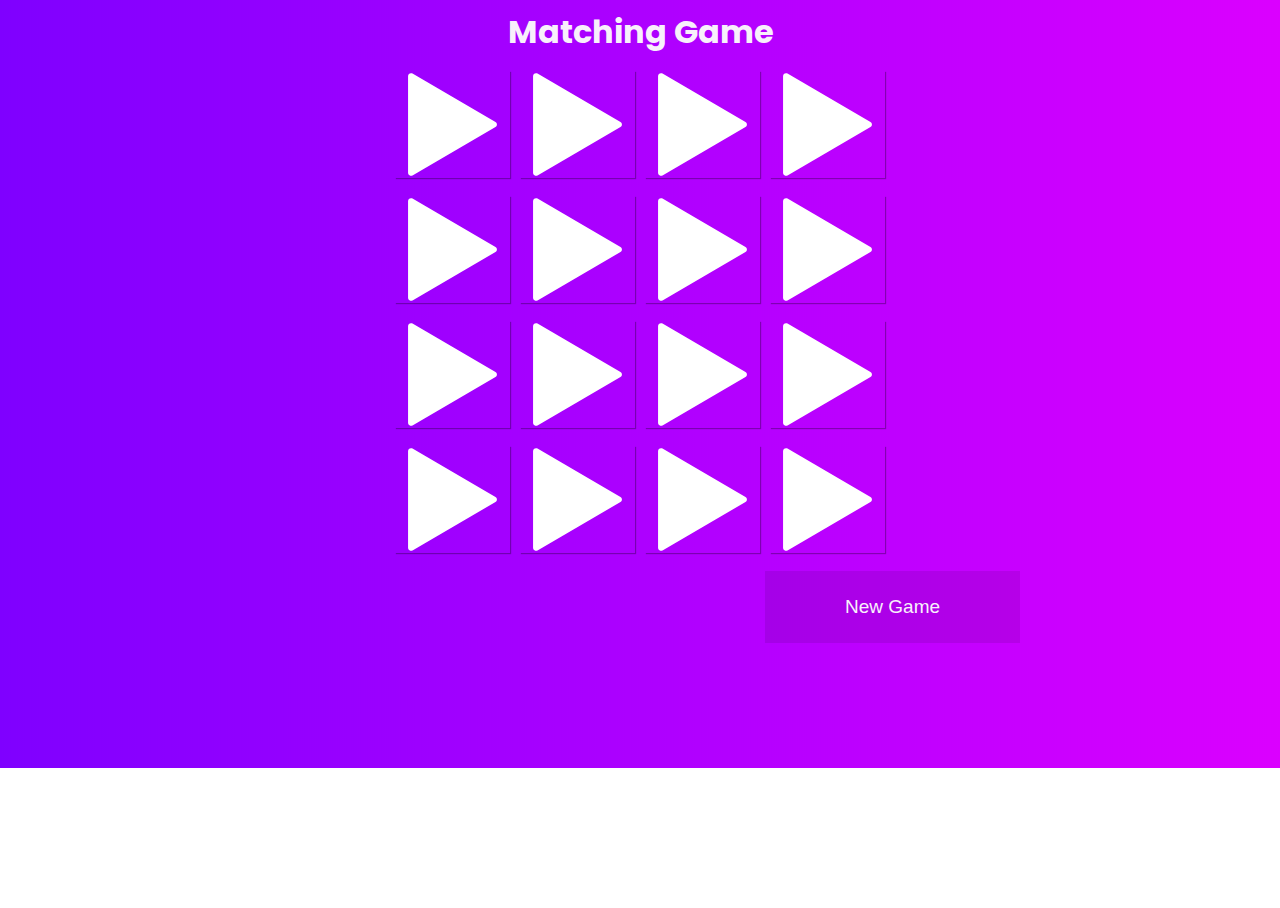
<file: index.html>
<!DOCTYPE html>
<html lang="en">
<head>
    <meta charset="UTF-8">
    <meta name="viewport" content="width=device-width, initial-scale=1.0">
    <meta http-equiv="X-UA-Compatible" content="ie=edge">
    <link rel="stylesheet" href="https://cdnjs.cloudflare.com/ajax/libs/font-awesome/5.8.2/css/all.css">
    <link rel="stylesheet" href="styles.css">
    <title>Matching Game</title>
</head>
<body>
    <header>
        <h1 id="title" class="">Matching Game</h1>
    </header>

    <audio id="audio" src="sounds/trap-clap-08.wav"></audio>
    <div id="game-container">
        <div class="card" data-framework="chill">
            <img class="front" src="img/icons_Chill.svg" />
            <img class="back" src="img/icons_play.svg" />
        </div>
        <div class="card" data-framework="chill">
                <img class="front" src="img/icons_Chill.svg"  />
                <img class="back" src="img/icons_play.svg"  />
            </div>
            <div class="card" data-framework="focus" >
                    <img class="front" src="img/icons_Focus.svg"  />
                    <img class="back" src="img/icons_play.svg" />
                </div>
                <div class="card" data-framework="focus">
                        <img class="front"  src="img/icons_Focus.svg" />
                        <img class="back" src="img/icons_play.svg" />
                    </div>
                    <div class="card" data-framework="funk">
                            <img class="front" src="img/icons_Funk.svg" />
                            <img class="back"  src="img/icons_play.svg" />
                        </div>
                        <div class="card" data-framework="funk">
                                <img class="front"  src="img/icons_Funk.svg"  />
                                <img class="back" src="img/icons_play.svg" />
                            </div>
                            <div class="card" data-framework="hiphop">
                                    <img class="front" src="img/icons_HipHop.svg" />
                                    <img class="back" src="img/icons_play.svg"  />
                                </div>
                                <div class="card" data-framework="hiphop">
                                        <img class="front" src="img/icons_HipHop.svg"  />
                                        <img class="back" src="img/icons_play.svg"  />
                                    </div>
                                    <div class="card" data-framework="jazz">
                                            <img class="front" src="img/icons_Jazz.svg"  />
                                            <img class="back"src="img/icons_play.svg" />
                                        </div>
                                        <div class="card" data-framework="jazz">
                                                <img class="front" src="img/icons_Jazz.svg" />
                                                <img class="back"  src="img/icons_play.svg" />
                                            </div>
                                            <div class="card" data-framework="rnb">
                                                    <img class="front" src="img/icons_RNB.svg"  />
                                                    <img class="back"  src="img/icons_play.svg" />
                                                </div>
                                                <div class="card" data-framework="rnb">
                                                        <img class="front" src="img/icons_RNB.svg" />
                                                        <img class="back"  src="img/icons_play.svg"  />
                                                    </div>
                                                    <div class="card" data-framework="sad">
                                                            <img class="front" src="img/icons_Sad.svg" />
                                                            <img class="back" src="img/icons_play.svg" />
                                                        </div>
                                                        <div class="card"  data-framework="sad">
                                                                <img class="front"  src="img/icons_Sad.svg" />
                                                                <img class="back"  src="img/icons_play.svg" />
                                                            </div>
                                                            <div class="card"  data-framework="soul">
                                                                    <img class="front"  src="img/icons_Soul.svg"  />
                                                                    <img class="back" src="img/icons_play.svg" />
                                                                </div>
                                                                <div class="card"  data-framework="soul">
                                                                        <img class="front" src="img/icons_Soul.svg"  />
                                                                        <img class="back"  src="img/icons_play.svg" />
                                                                    </div>

    </div>
    
  
    <button id="resetGame" class="btn-2" onClick="window.location.reload()"><span>New Game</span></button>

    
</body>
<script src="cardfunction.js"></script>
</html>
</file>
<file: styles.css>
@import url("https://fonts.googleapis.com/css?family=Poppins&display=swap");
@import url("https://fonts.googleapis.com/css?family=Arimo&display=swap");


*{
  padding: 0;
  margin:0;
  box-sizing: border-box;
}
body {
  background: no-repeat url("img/Purpink.jpg");
  height: 100vh;
  position: relative;
}
#game-container {
	width: 500px;
	height: 500px;
	margin: 0 auto;
	display: flex;
	flex-wrap: wrap;
	perspective: 1000px;
}
.card{
  width: calc(25% - 10px);
	height: calc(23.333% - 10px);
	margin: 5px;
	position: relative;
	transform: scale(1);
	transform-style: preserve-3d;
	transition: transform .5s;
	box-shadow: 1px 1px 1px rgba(0,0,0,.3);
}
.no-border{
  box-shadow: none;
  transition: box-shadow 1.3s ease-in-out;
}
.card:active {
	transform: scale(0.85);
	transition: transform .1.5s;
}
.card.flip {
  transform: rotateY(180deg);
  
}
.front,
.back {
	width: 100%;
	height: 100%;
	position: absolute;
	border-radius: 5px;
	backface-visibility: hidden;
}
.front {
	transform: rotateY(180deg);
}

h1 {
  font-family: 'Poppins', sans-serif;
  color: #F8F0FB;
  text-align: center;
  margin-bottom: 10px;
}

/* Button Styling */
*, *:after, *:before {
  -webkit-box-sizing: border-box;
  -moz-box-sizing: border-box;
  box-sizing: border-box;
}
button{
  display: inline-block;
  position: relative;
  background: none;
  border: none;
  color: #F8F0FB;
  font-size: 19px;
  cursor: pointer;
  margin-top: 5px;
  margin-left: 85vh;
  background: rgba(0,0,0,0.09);
}
span{
  display: block;
  padding: 25px 80px;
}
button::before, button::after{
  content:"";
  width: 0;
  height: 2px;
  position: absolute;
  transition: all 0.2s linear;
  background: #F8F0FB;
}
span::before, span::after{
  content:"";
  width:2px;
  height:0;
  position: absolute;
  transition: all 0.2s linear;
  background: #F8F0FB;
}
button:hover::before, button:hover::after{
  width: 100%;
}
button:hover span::before, button:hover span::after{
  height: 100%;
}
.btn-2::before, .btn-2::after{
  transition-delay: 0s;
}
.btn-2 span::before, .btn-2 span::after{
  transition-delay: 0.2s;
}
.btn-2::before{
  right: 0;
  top: 0;
}
.btn-2::after{
  left: 0;
  bottom: 0;
}
.btn-2 span::before{
  left: 0;
  top: 0;
}
.btn-2 span::after{
  right: 0;
  bottom: 0;
}
.btn-2:hover::before, .btn-2:hover::after{
  transition-delay: 0.2s;
}
.btn-2:hover span::before, .btn-2:hover span::after{
  transition-delay: 0s;
}

.modal { 
  display: none;
  padding-top: 150px;
  z-index: 1;
  width: 50%;
  height: 50%;
  background-color: #fefefe;
  height:300px;
  position: absolute;
  top: 50%;
  left: 25%;;
  animation-name: animatetop;
  animation-duration: 0.8s
}
h1{
  margin-top: 8px;
}
.mainmsg{
  color: lime;
  margin-top: 8px;
  transition: 1.5s ease-in;
}
</file>
